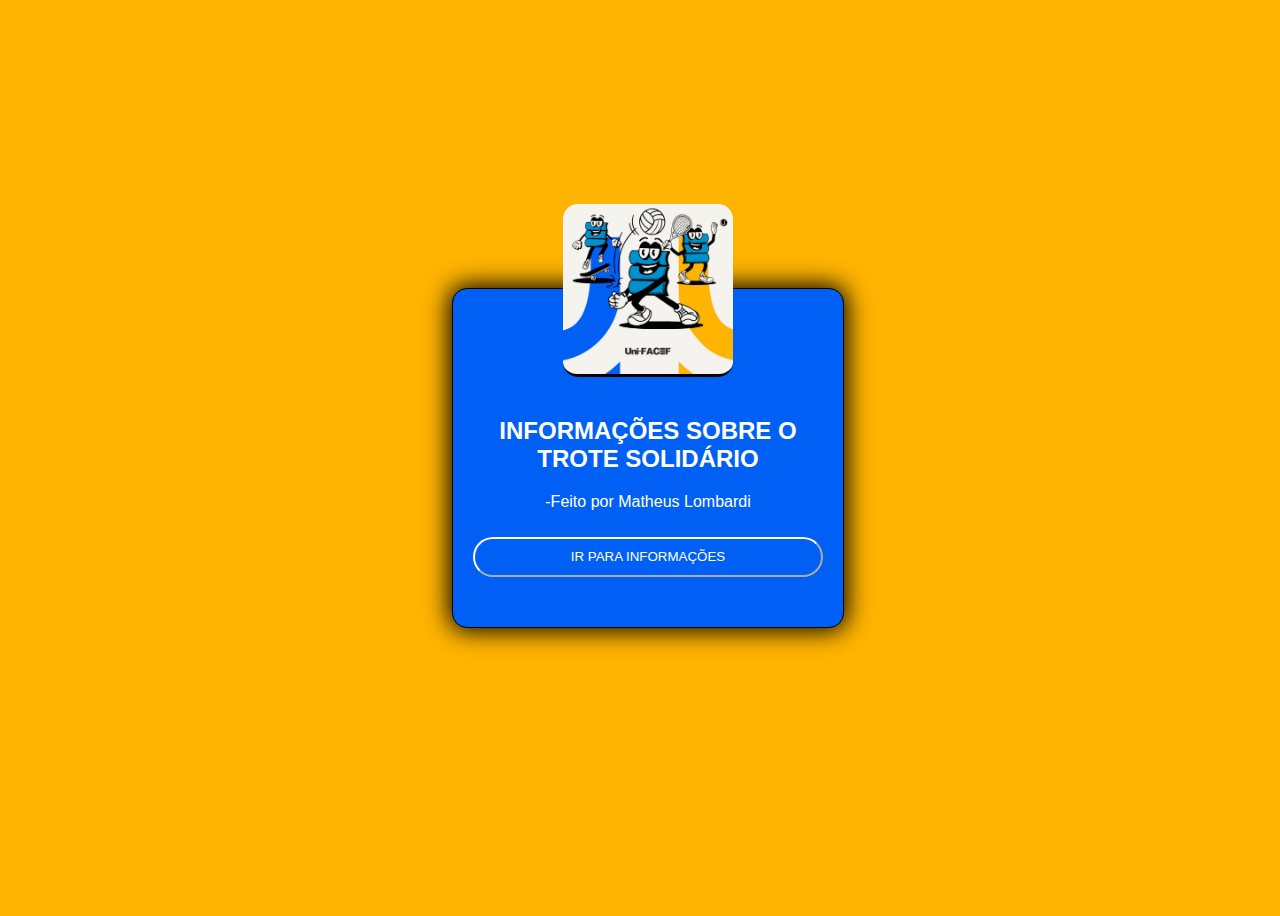
<file: index.html>
<!DOCTYPE html> <!-- identifica um documento HTML5 -->
<html lang="pt-br"><!-- elemento raiz -->

<head> <!-- Cabeça da Pagina -->
    <meta charset="UTF-8"> <!-- Sistema de codificação em portugues -->
    <meta name="viewport" content="width=device-width, initial-scale=1.0"> <!-- página terá a largura do dispositivo -->
    <title>Profile Card</title><!-- Titulo da Pagina -->
    <link rel="stylesheet" href="styles/style.css"> <!-- Fazendo HTML ler CSS -->
    <!--'rel' informa o tipo da relação, folha de estilo -->
    <!-- href informa o local do CSS -->
    <script src="js/scripts.js"></script>
</head>

<body><!-- Corpo da Pagina -->
    <div class="container"> <!-- Divisão lógica -->
        <img src="./img/logo.jpg" alt="#"   width="170" height="170">
        <div>
            <h2>INFORMAÇÕES SOBRE O TROTE SOLIDÁRIO</h2>
            <p style="margin-top: -10px;">-Feito por Matheus Lombardi </p>
        </div>
        <button onclick="seguirPerfil()" id="seguir"> IR PARA INFORMAÇÕES</button>
    </div>
</body>

</html>
</file>
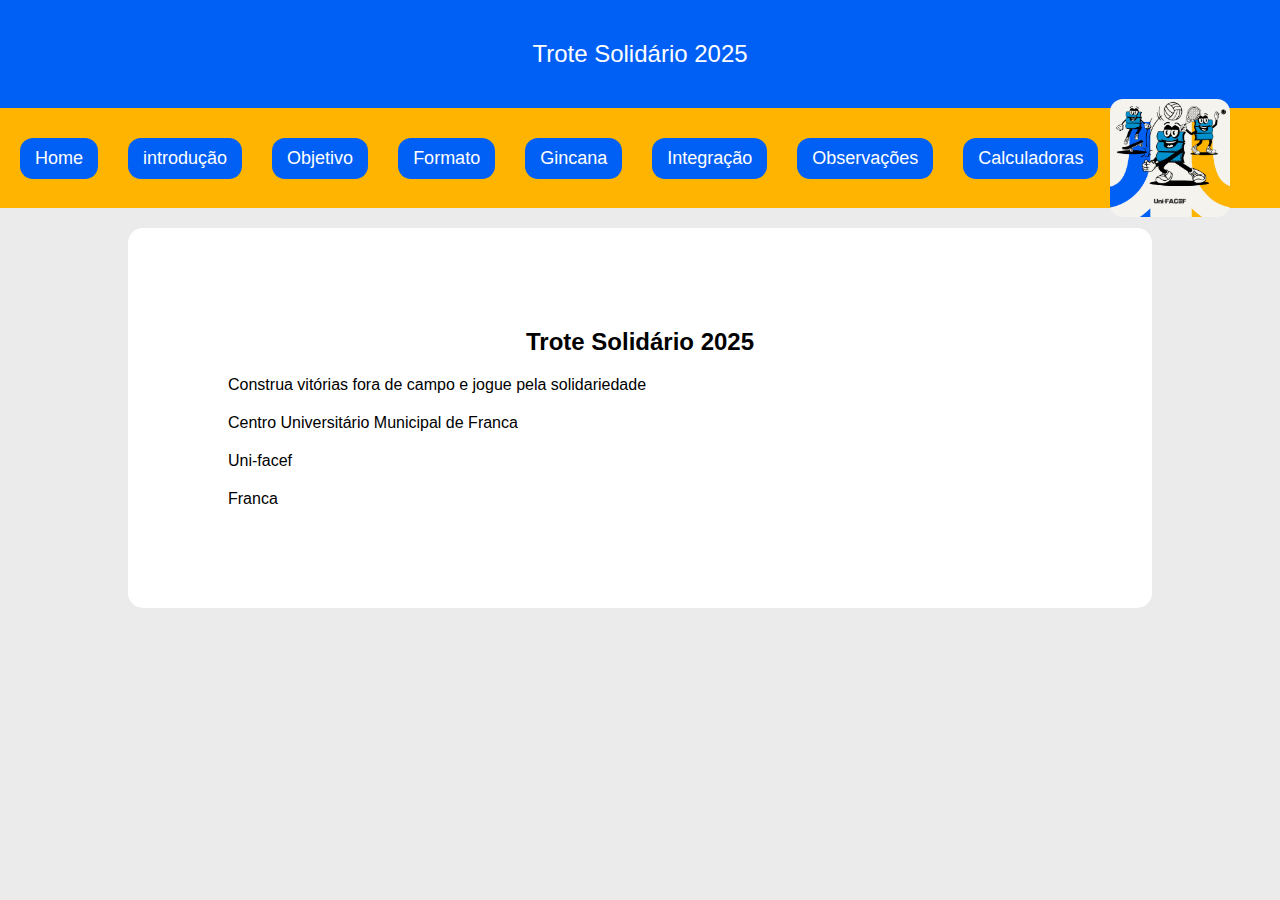
<file: trote/index.html>
<!DOCTYPE html>
<html lang="pt-br">
    <head>
        <meta charset="UTF-8">
        <meta name="viewport" content="width=device-width, initial-scale=1.0">

        <link rel="stylesheet" href="./css/styles.css">

        <title>Trote Solidário - 2025</title>
    </head>
    <body>
        <header> <!-- Cabeçalho do corpo da página -->
            Trote Solidário 2025
        </header>
        <nav> <!-- Barra de navegação -->
            <div id="links-menu">
                <a href="index.html"> Home </a>
                <a href="./introducao.html"> introdução </a>
                <a href="objetivo.html"> Objetivo </a>
                <a href="formato.html"> Formato </a>
                <a href="gincana.html"> Gincana </a>
                <a href="integracao.html"> Integração </a>
                <a href="observacoes.html"> Observações </a>
                <a href="calculadoras.html"> Calculadoras </a>
                
            </div>
            <div id="img-menu">
                <img src="./img/logo.jpg" alt="Trote Solidário" width="90">
            </div>
        </nav>
        <!-- class podemos reutilizar o estilo, id não  -->
        <!-- id não pode ser reutilizado pois só temos um elemento por id -->
        <div class="container">
                <h2> Trote Solidário 2025 </h2> 
                <p>Construa vitórias fora de campo e jogue pela solidariedade</p>
                <p>Centro Universitário Municipal de Franca</p>
                <p>Uni-facef</p>
                <p>Franca</p>
            </div>
        </div>
    </body>
</html>
</file>
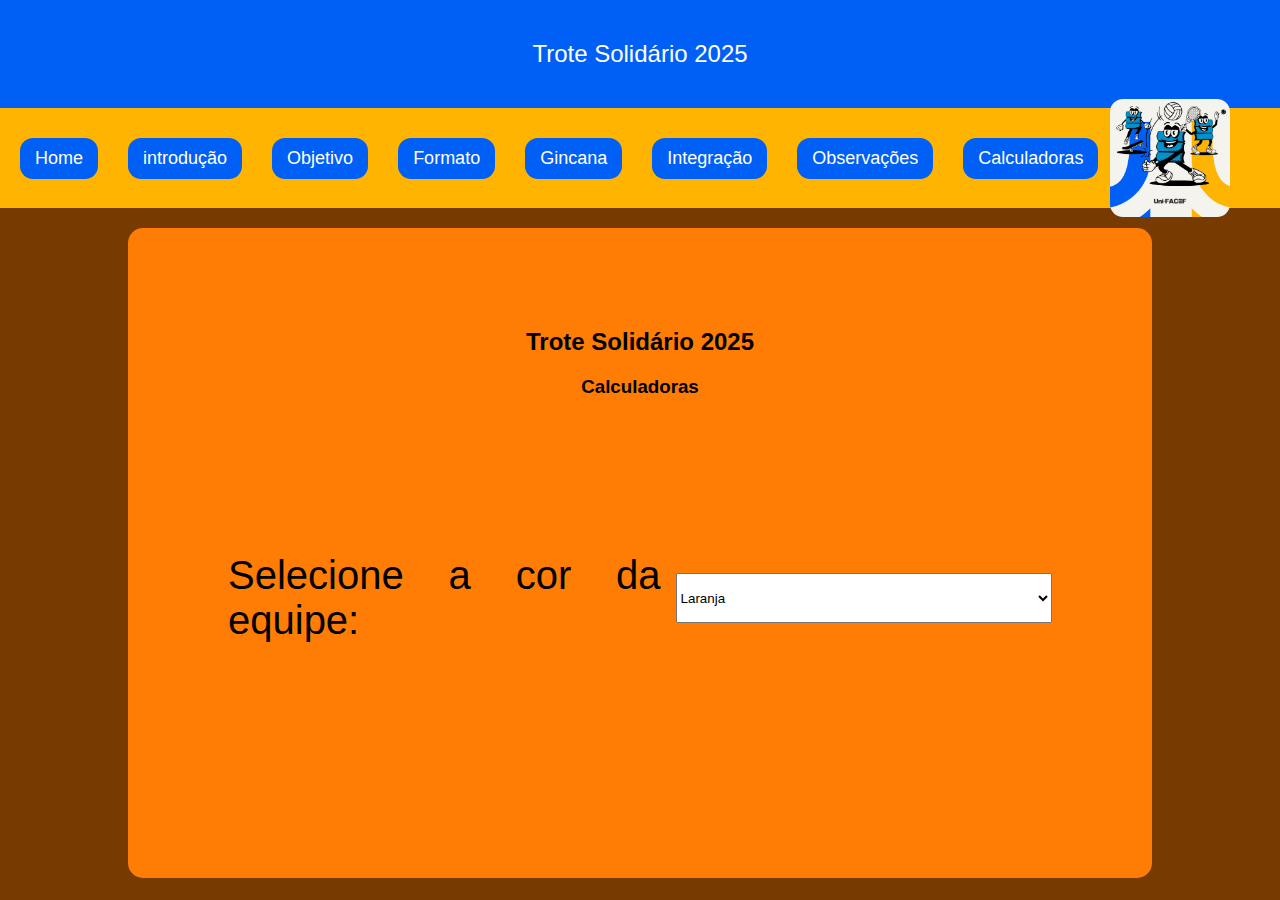
<file: trote/calculadoras.html>
<!DOCTYPE html>
<html lang="pt-br">
    <head>
        <meta charset="UTF-8">
        <meta name="viewport" content="width=device-width, initial-scale=1.0">

        <link rel="stylesheet" href="./css/styles.css">

        <script src="js/scripts.js"></script>

        <title>Trote Solidário - 2025</title>
    </head>
    <body id="calculadoras" class="background-laranja">
        <header> <!-- Cabeçalho do corpo da página -->
            Trote Solidário 2025
        </header>
        <nav> <!-- Barra de navegação -->
            <div id="links-menu">
                <a href="index.html"> Home </a>
                <a href="./introducao.html"> introdução </a>
                <a href="objetivo.html"> Objetivo </a>
                <a href="formato.html"> Formato </a>
                <a href="gincana.html"> Gincana </a>
                <a href="integracao.html"> Integração </a>
                <a href="observacoes.html"> Observações </a>
                <a href="calculadoras.html"> Calculadoras </a>
                
            </div>
            <div id="img-menu">
                <img src="./img/logo.jpg" alt="Trote Solidário" width="90">
            </div>
        </nav>
        <!-- class podemos reutilizar o estilo, id não  -->
        <!-- id não pode ser reutilizado pois só temos um elemento por id -->
        <div class="container">
                <h2> Trote Solidário 2025 </h2> 
                <h3>Calculadoras</h3>
                <form>
                    <div id="divEquipes" class="campos">
                        <label for="">Selecione a cor da equipe: </label>
                        <select name="" id="equipe">
                            <option value="Laranja">Laranja</option>
                            <option value="Preta">Preta</option>
                            <option value="Roxa">Roxa</option>
                            <option value="Verde">Verde</option>
                            <option value="Vermelho">Vermelho</option>
                        </select>
                    </div>
                    <!-- <div>
                        <label for="mascote">Mascote do Time: </label>
                        <input type="number" id="mascote">
                    </div>
                    <div>
                        <label for="homenagem">Homenagem a um atleta: </label>
                        <input type="number" id="homenagem">
                    </div>
                    <div>
                        <label for="leite">Litros de leite arrecadados </label>
                        <input type="number" id="leite">
                    </div>
                    <div>
                        <label for="kit">Kit alimentação</label>
                        <input type="number" id="kit">
                    </div>
                    <div>
                        <label for="suplemento">Suplemento</label>
                        <input type="number" id="suplemento">
                    </div>
                    <div class="campos">
                        <label for="sangue">Doação de Sangue</label>
                        <input type="number" name="sangue" id="sangue">
                    </div>
                    <div>
                        <button type="button" onclick="calcular()">Calcular</button>
                        <label for="" id="soma"></label>
                    </div> -->
                </form>
            </div>
        </div>
    </body>
</html>
</file>
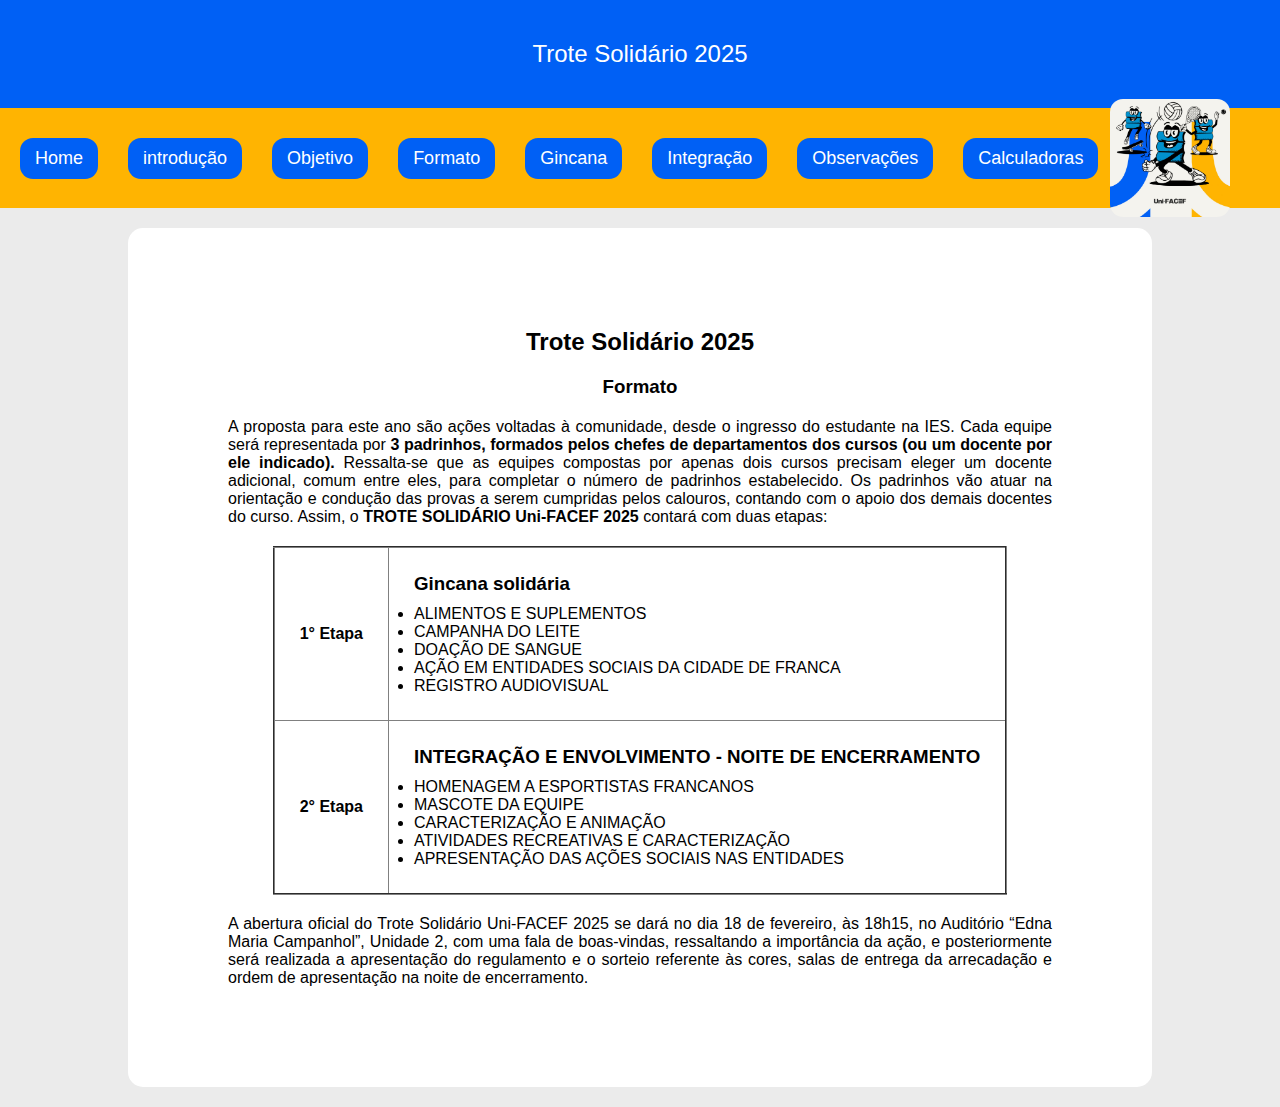
<file: trote/formato.html>
<!DOCTYPE html>
<html lang="pt-br">

<head>
    <meta charset="UTF-8">
    <meta name="viewport" content="width=device-width, initial-scale=1.0">

    <link rel="stylesheet" href="./css/styles.css">

    <title>Trote Solidário - 2025</title>
</head>

<body>
    <header> <!-- Cabeçalho do corpo da página -->
        Trote Solidário 2025
    </header>
    <nav> <!-- Barra de navegação -->
        <div id="links-menu">
            <a href="index.html"> Home </a>
            <a href="./introducao.html"> introdução </a>
            <a href="objetivo.html"> Objetivo </a>
            <a href="formato.html"> Formato </a>
            <a href="gincana.html"> Gincana </a>
            <a href="integracao.html"> Integração </a>
            <a href="observacoes.html"> Observações </a>
            <a href="calculadoras.html"> Calculadoras </a>

        </div>
        <div id="img-menu">
            <img src="./img/logo.jpg" alt="Trote Solidário" width="90">
        </div>
    </nav>
    <!-- class podemos reutilizar o estilo, id não  -->
    <!-- id não pode ser reutilizado pois só temos um elemento por id -->
    <div class="container">
        <h2> Trote Solidário 2025 </h2>
        <h3>Formato</h3>
        <p>A proposta para este ano são ações voltadas à comunidade, desde o ingresso
            do estudante na IES. Cada equipe será representada por <b>3 padrinhos, formados
                pelos chefes de departamentos dos cursos (ou um docente por ele indicado).</b>
            Ressalta-se que as equipes compostas por apenas dois cursos precisam eleger um
            docente adicional, comum entre eles, para completar o número de padrinhos
            estabelecido. Os padrinhos vão atuar na orientação e condução das provas a serem
            cumpridas pelos calouros, contando com o apoio dos demais docentes do curso.
            Assim, o <b>TROTE SOLIDÁRIO Uni-FACEF 2025</b> contará com duas etapas:</p>

        <table border="2" style="border-collapse: collapse; align-self: center;">
            <tr>
                <th style="padding: 25px;">1° Etapa</th>
                <td style="padding: 25px;">
                    <h3 style="text-align: start; margin-bottom: 10px;">Gincana solidária</h3>
                    <ul>
                        <li>ALIMENTOS E SUPLEMENTOS</li>
                        <li>CAMPANHA DO LEITE</li>
                        <li>DOAÇÃO DE SANGUE</li>
                        <li>AÇÃO EM ENTIDADES SOCIAIS DA CIDADE DE FRANCA</li>
                        <li>REGISTRO AUDIOVISUAL</li>
                    </ul>
                </td>
            </tr>
            <tr>
                <th style="padding: 25px;">2° Etapa</th>
                <td style="padding: 25px;">
                    <h3 style="text-align: start; margin-bottom: 10px;">INTEGRAÇÃO E ENVOLVIMENTO - NOITE DE
                        ENCERRAMENTO</h3>
                    <ul>
                        <li>HOMENAGEM A ESPORTISTAS FRANCANOS</li>
                        <li>MASCOTE DA EQUIPE</li>
                        <li>CARACTERIZAÇÃO E ANIMAÇÃO</li>
                        <li>ATIVIDADES RECREATIVAS E CARACTERIZAÇÃO</li>
                        <li>APRESENTAÇÃO DAS AÇÕES SOCIAIS NAS ENTIDADES</li>
                    </ul>
                </td>
            </tr>

        </table>

        <p>A abertura oficial do Trote Solidário Uni-FACEF 2025 se dará no dia 18 de
            fevereiro, às 18h15, no Auditório “Edna Maria Campanhol”, Unidade 2, com uma fala
            de boas-vindas, ressaltando a importância da ação, e posteriormente será realizada a
            apresentação do regulamento e o sorteio referente às cores, salas de entrega da
            arrecadação e ordem de apresentação na noite de encerramento.
        </p>
        
    </div>
    </div>
</body>

</html>
</file>
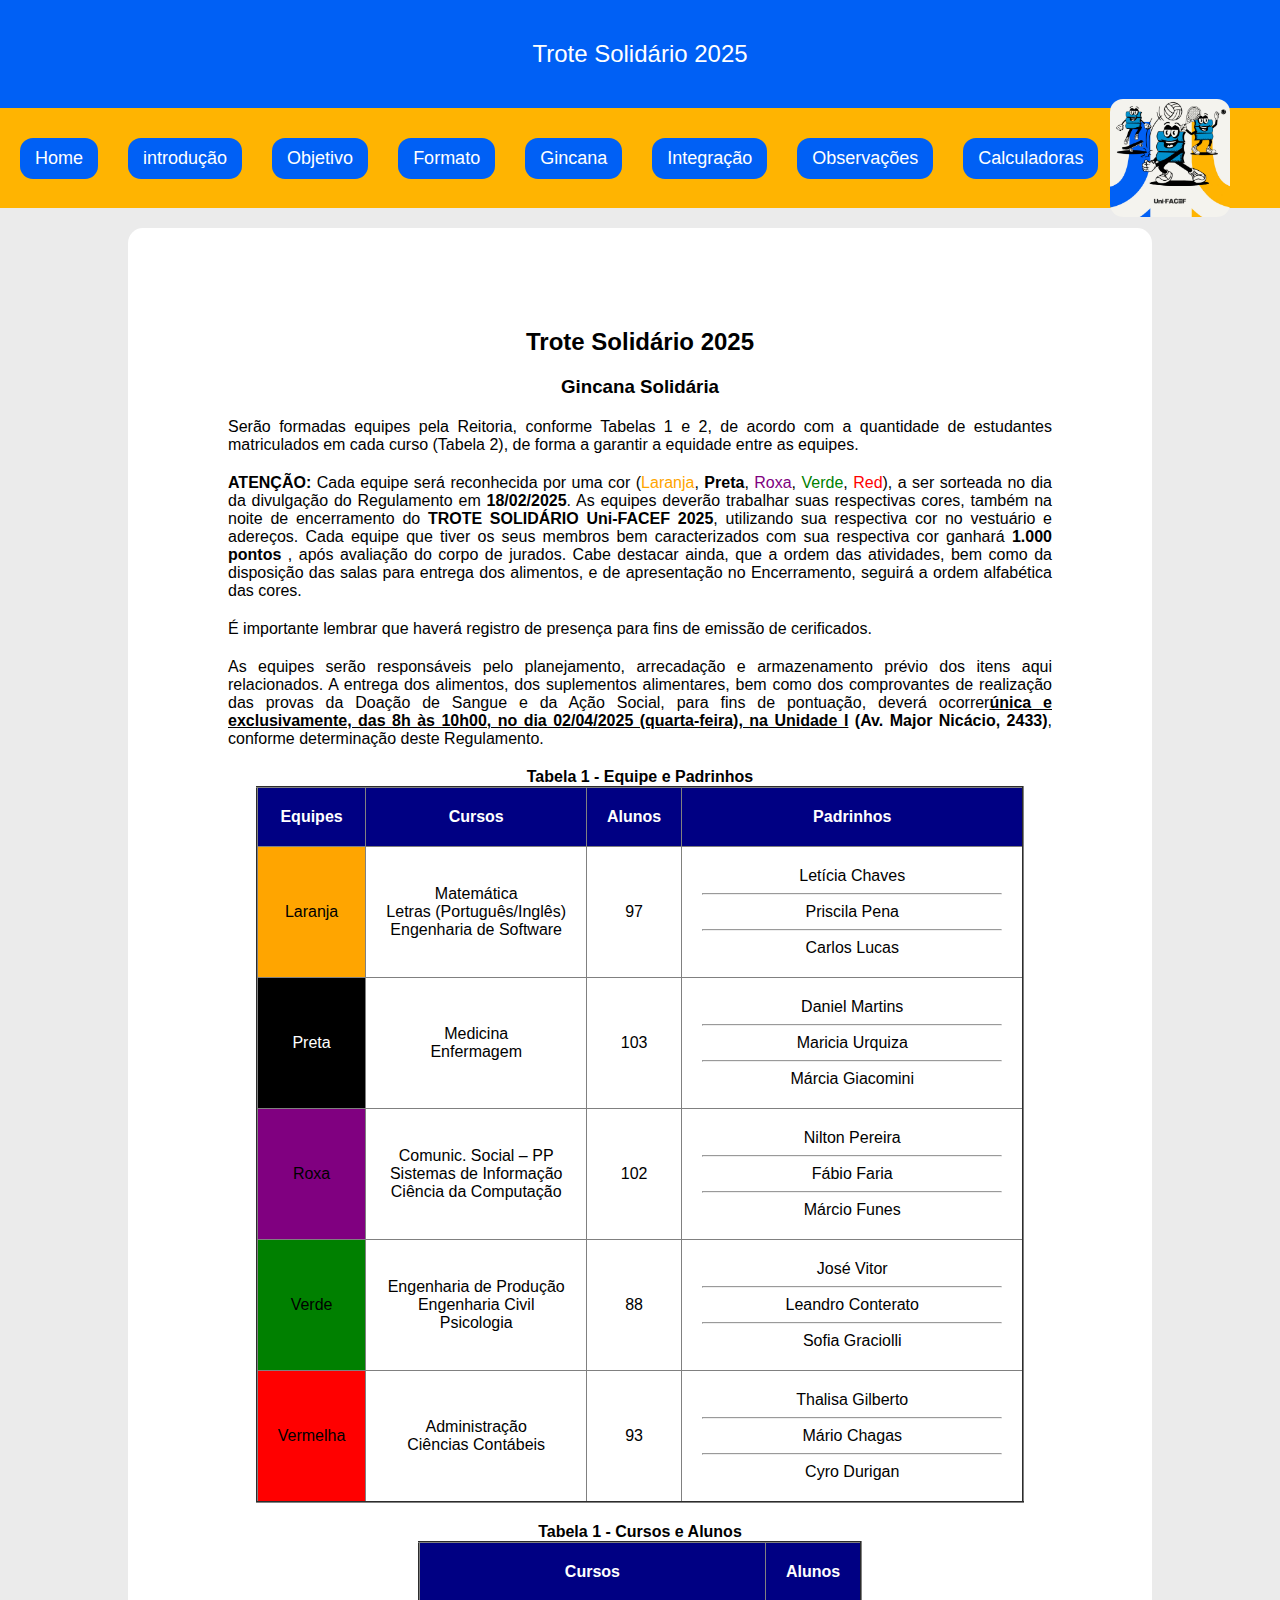
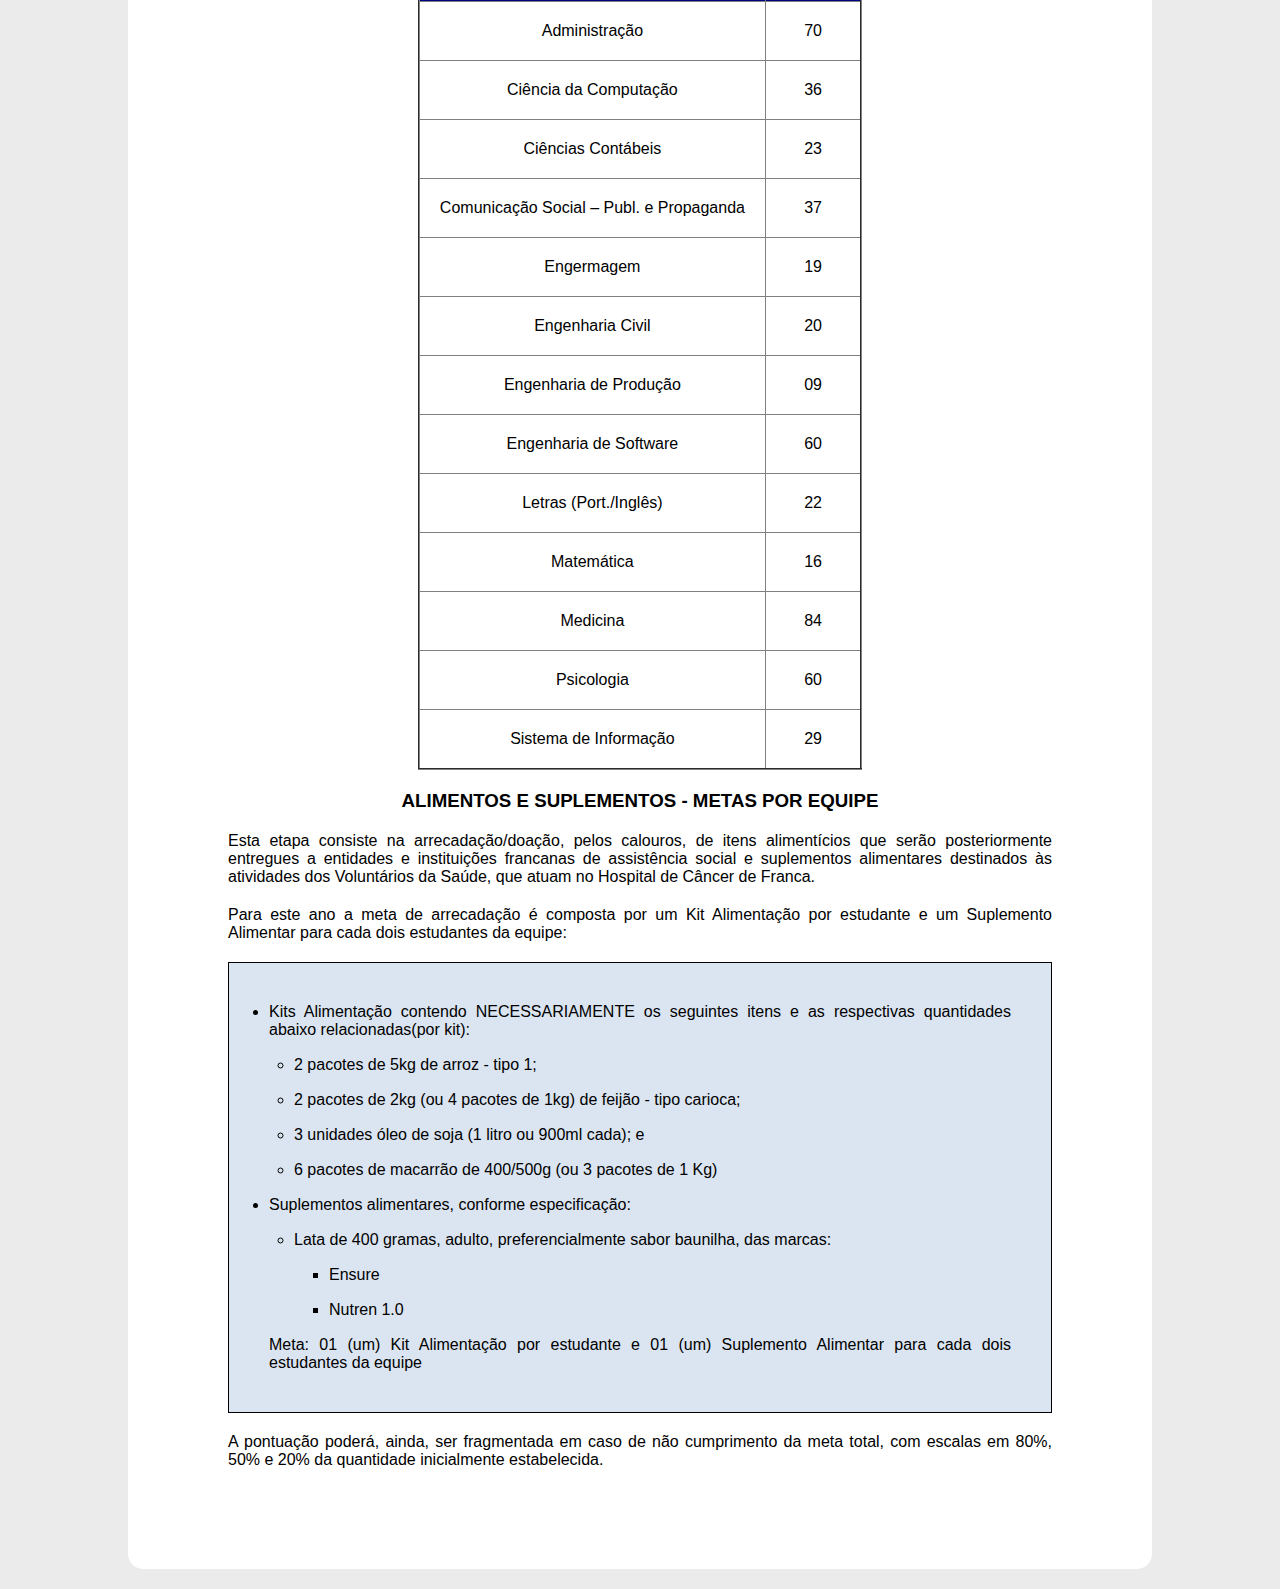
<file: trote/gincana.html>
<!DOCTYPE html>
<html lang="pt-br">

<head>
    <meta charset="UTF-8">
    <meta name="viewport" content="width=device-width, initial-scale=1.0">

    <link rel="stylesheet" href="./css/styles.css">

    <title>Trote Solidário - 2025</title>
</head>

<body>
    <header> <!-- Cabeçalho do corpo da página -->
        Trote Solidário 2025
    </header>
    <nav> <!-- Barra de navegação -->
        <div id="links-menu">
            <a href="index.html"> Home </a>
            <a href="./introducao.html"> introdução </a>
            <a href="objetivo.html"> Objetivo </a>
            <a href="formato.html"> Formato </a>
            <a href="gincana.html"> Gincana </a>
            <a href="integracao.html"> Integração </a>
            <a href="observacoes.html"> Observações </a>
            <a href="calculadoras.html"> Calculadoras </a>

        </div>
        <div id="img-menu">
            <img src="./img/logo.jpg" alt="Trote Solidário" width="90">
        </div>
    </nav>
    <!-- class podemos reutilizar o estilo, id não  -->
    <!-- id não pode ser reutilizado pois só temos um elemento por id -->
    <div class="container">
        <h2> Trote Solidário 2025 </h2>
        <h3>Gincana Solidária</h3>
        <p>Serão formadas equipes pela Reitoria, conforme Tabelas 1 e 2, de acordo com a
            quantidade de estudantes matriculados em cada curso (Tabela 2), de forma a garantir a
            equidade entre as equipes.</p>
        <p><b>ATENÇÃO:</b> Cada equipe será reconhecida por uma cor (<span style="color: orange;">Laranja</span>,
            <b>Preta</b>, <span style="color: purple;">Roxa</span>,
            <span style="color: green;">Verde</span>, <span style="color: red;">Red</span>), a ser sorteada no dia da
            divulgação do Regulamento em
            <b>18/02/2025</b>. As equipes deverão trabalhar suas respectivas cores, também na noite de
            encerramento do <b>TROTE SOLIDÁRIO Uni-FACEF 2025</b>, utilizando sua respectiva cor
            no vestuário e adereços. Cada equipe que tiver os seus membros bem caracterizados
            com sua respectiva cor ganhará <b>1.000 pontos </b>, após avaliação do corpo de jurados.
            Cabe destacar ainda, que a ordem das atividades, bem como da disposição das salas
            para entrega dos alimentos, e de apresentação no Encerramento, seguirá a ordem
            alfabética das cores.
        </p>
        <p>É importante lembrar que haverá registro de presença para fins de emissão de
            cerificados.</p>
        <p>As equipes serão responsáveis pelo planejamento, arrecadação e
            armazenamento prévio dos itens aqui relacionados. A entrega dos alimentos, dos
            suplementos alimentares, bem como dos comprovantes de realização das provas da
            Doação de Sangue e da Ação Social, para fins de pontuação, deverá ocorrer<span
                style="font-weight: bold; text-decoration: underline;">única e exclusivamente, das 8h às 10h00, no dia
                02/04/2025 (quarta-feira), na Unidade I</span>
            <b>(Av. Major Nicácio, 2433)</b>, conforme determinação deste Regulamento.
        </p>
        <div id="tabelaEquipes">
            <h4>Tabela 1 - Equipe e Padrinhos</h4>
            <table border="2" style="border-collapse: collapse;">
                <thead>
                    <tr>
                        <th>Equipes</th>
                        <th>Cursos</th>
                        <th>Alunos</th>
                        <th>Padrinhos</th>
                    </tr>
                </thead>
                <tbody>
                    <tr>
                        <td class="laranja">Laranja</td>
                        <td>
                            Matemática<br />
                            Letras (Português/Inglês)<br />
                            Engenharia de Software<br />
                        </td>
                        <td>97</td>
                        <td style="color: black;">Letícia Chaves <br />
                            <hr /> Priscila Pena <br />
                            <hr /> Carlos Lucas
                        </td>
                    </tr>
                    <tr>
                        <td class="preto">Preta</td>
                        <td>
                            Medicina<br />
                            Enfermagem<br />
                        </td>
                        <td>103</td>
                        <td style="color: black;">Daniel Martins <br />
                            <hr /> Maricia Urquiza <br />
                            <hr />Márcia Giacomini
                        </td>
                    </tr>
                    <tr>
                        <td class="roxo">Roxa</td>
                        <td>
                            Comunic. Social – PP<br />
                            Sistemas de Informação<br />
                            Ciência da Computação<br />
                        </td>
                        <td>102</td>
                        <td style="color: black;">Nilton Pereira <br />
                            <hr />Fábio Faria<br />
                            <hr />Márcio Funes
                        </td>
                    </tr>
                    <tr>
                        <td class="verde">Verde</td>
                        <td>
                            Engenharia de Produção<br />
                            Engenharia Civil<br />
                            Psicologia<br />
                        </td>
                        <td>88</td>
                        <td style="color: black;">José Vitor <br />
                            <hr /> Leandro Conterato <br />
                            <hr /> Sofia Graciolli
                        </td>
                    </tr>
                    <tr>
                        <td class="vermelho">Vermelha</td>
                        <td>
                            Administração<br />
                            Ciências Contábeis<br />
                        </td>
                        <td>93</td>
                        <td style="color: black;">Thalisa Gilberto <br />
                            <hr /> Mário Chagas <br />
                            <hr /> Cyro Durigan
                        </td>
                    </tr>
                </tbody>
            </table>
        </div>
        <div id="tabelaEquipes">
            <h4>Tabela 1 - Cursos e Alunos</h4>
            <table border="2" style="border-collapse: collapse;">
                <tr>
                    <th>Cursos</th>
                    <th>Alunos</th>
                </tr>
                <tr>
                    <td>Administração</td>
                    <td>70</td>
                </tr>
                <tr>
                    <td>Ciência da Computação</td>
                    <td>36</td>
                </tr>
                <tr>
                    <td>Ciências Contábeis</td>
                    <td>23</td>
                </tr>
                <tr>
                    <td>Comunicação Social – Publ. e Propaganda</td>
                    <td>37</td>
                </tr>
                <tr>
                    <td>Engermagem</td>
                    <td>19</td>
                </tr>
                <tr>
                    <td>Engenharia Civil</td>
                    <td>20</td>
                </tr>
                <tr>
                    <td>Engenharia de Produção</td>
                    <td>09</td>
                </tr>
                <tr>
                    <td>Engenharia de Software </td>
                    <td>60</td>
                </tr>
                <tr>
                    <td>Letras (Port./Inglês)</td>
                    <td>22</td>
                </tr>
                <tr>
                    <td>Matemática</td>
                    <td>16</td>
                </tr>
                <tr>
                    <td>Medicina</td>
                    <td>84</td>
                </tr>
                <tr>
                    <td>Psicologia</td>
                    <td>60</td>
                </tr>
                <tr>
                    <td>Sistema de Informação</td>
                    <td>29</td>
                </tr>
            </table>
        </div>
        <h3>ALIMENTOS E SUPLEMENTOS - METAS POR EQUIPE</h3>
        <p>
            Esta etapa consiste na arrecadação/doação, pelos calouros, de itens
            alimentícios que serão posteriormente entregues a entidades e instituições francanas
            de assistência social e suplementos alimentares destinados às atividades dos
            Voluntários da Saúde, que atuam no Hospital de Câncer de Franca.
        </p>
        <p>
            Para este ano a meta de arrecadação é composta por um Kit Alimentação por
            estudante e um Suplemento Alimentar para cada dois estudantes da equipe:
        </p>
        <div id="quadroMetas">
            <ul>
                <li>
                    Kits Alimentação contendo NECESSARIAMENTE os seguintes itens e as respectivas quantidades abaixo
                    relacionadas(por kit):
                    <ul>
                        <li>
                            2 pacotes de 5kg de arroz - tipo 1;
                        </li>
                        <li>
                            2 pacotes de 2kg (ou 4 pacotes de 1kg) de feijão - tipo carioca;
                        </li>
                        <li>
                            3 unidades óleo de soja (1 litro ou 900ml cada); e
                        </li>
                        <li>
                            6 pacotes de macarrão de 400/500g (ou 3 pacotes de 1 Kg)
                        </li>
                    </ul>
                </li>
                <li>
                    Suplementos alimentares, conforme especificação:
                    <ul>
                        <li>
                            Lata de 400 gramas, adulto, preferencialmente sabor baunilha, das
                            marcas:
                            <ul>
                                <li>
                                    Ensure
                                </li>
                                <li>
                                    Nutren 1.0
                                </li>
                            </ul>
                        </li>
                    </ul>
                </li>
            </ul>
            <p>Meta: 01 (um) Kit Alimentação por estudante e 01 (um) Suplemento Alimentar
                para cada dois estudantes da equipe</p>
        </div>
        <p>A pontuação poderá, ainda, ser fragmentada em caso de não cumprimento da
            meta total, com escalas em 80%, 50% e 20% da quantidade inicialmente estabelecida.
            </p>
            
    </div>
    </div>
</body>

</html>
</file>
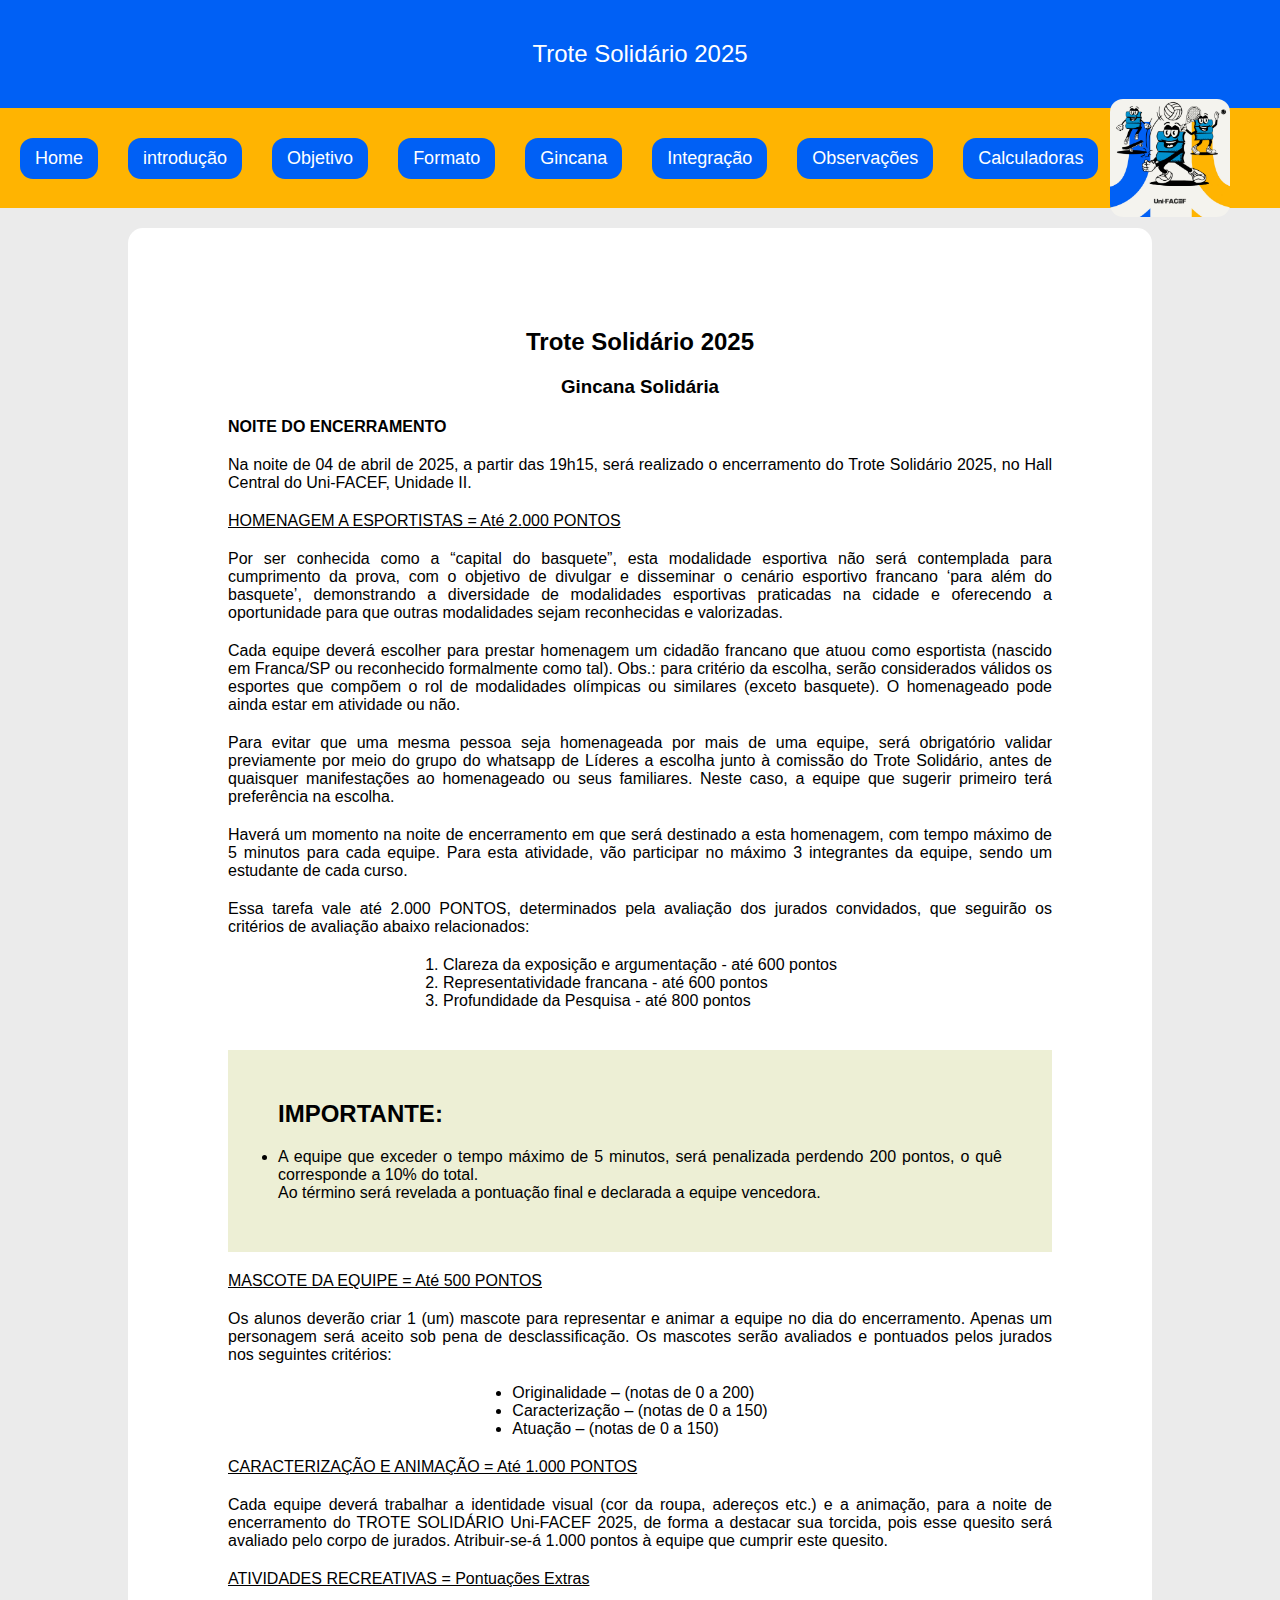
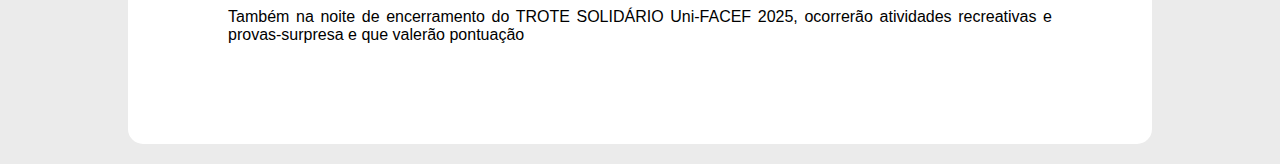
<file: trote/integracao.html>
<!DOCTYPE html>
<html lang="pt-br">

<head>
    <meta charset="UTF-8">
    <meta name="viewport" content="width=device-width, initial-scale=1.0">

    <link rel="stylesheet" href="./css/styles.css">

    <title>Trote Solidário - 2025</title>
</head>

<body>
    <header> <!-- Cabeçalho do corpo da página -->
        Trote Solidário 2025
    </header>
    <nav> <!-- Barra de navegação -->
        <div id="links-menu">
            <a href="index.html"> Home </a>
            <a href="./introducao.html"> introdução </a>
            <a href="objetivo.html"> Objetivo </a>
            <a href="formato.html"> Formato </a>
            <a href="gincana.html"> Gincana </a>
            <a href="integracao.html"> Integração </a>
            <a href="observacoes.html"> Observações </a>
            <a href="calculadoras.html"> Calculadoras </a>

        </div>
        <div id="img-menu">
            <img src="./img/logo.jpg" alt="Trote Solidário" width="90">
        </div>
    </nav>
    <!-- class podemos reutilizar o estilo, id não  -->
    <!-- id não pode ser reutilizado pois só temos um elemento por id -->
    <div class="container">
        <h2> Trote Solidário 2025 </h2>
        <h3>Gincana Solidária</h3>
        <h4>NOITE DO ENCERRAMENTO</h4>
        <p>
            Na noite de 04 de abril de 2025, a partir das 19h15, será realizado o
            encerramento do Trote Solidário 2025, no Hall Central do Uni-FACEF, Unidade II.
        </p>
        <p class="underline">
            HOMENAGEM A ESPORTISTAS = Até 2.000 PONTOS
        </p>
        <p>
            Por ser conhecida como a “capital do basquete”, esta modalidade esportiva não
            será contemplada para cumprimento da prova, com o objetivo de divulgar e disseminar
            o cenário esportivo francano ‘para além do basquete’, demonstrando a diversidade de
            modalidades esportivas praticadas na cidade e oferecendo a oportunidade para que
            outras modalidades sejam reconhecidas e valorizadas.
        </p>
        <p>
            Cada equipe deverá escolher para prestar homenagem um cidadão francano que
            atuou como esportista (nascido em Franca/SP ou reconhecido formalmente como tal).
            Obs.: para critério da escolha, serão considerados válidos os esportes que compõem o
            rol de modalidades olímpicas ou similares (exceto basquete). O homenageado pode
            ainda estar em atividade ou não.
        </p>
        <p>
            Para evitar que uma mesma pessoa seja homenageada por mais de uma equipe,
            será obrigatório validar previamente por meio do grupo do whatsapp de Líderes a
            escolha junto à comissão do Trote Solidário, antes de quaisquer manifestações ao
            homenageado ou seus familiares. Neste caso, a equipe que sugerir primeiro terá
            preferência na escolha.
        </p>
        <p>
            Haverá um momento na noite de encerramento em que será destinado a esta
            homenagem, com tempo máximo de 5 minutos para cada equipe. Para esta atividade,
            vão participar no máximo 3 integrantes da equipe, sendo um estudante de cada curso.
        </p>
        <p>
            Essa tarefa vale até 2.000 PONTOS, determinados pela avaliação dos jurados
            convidados, que seguirão os critérios de avaliação abaixo relacionados:
        <ol style="display: inline; align-self: center;">
            <li>Clareza da exposição e argumentação - até 600 pontos</li>
            <li>Representatividade francana - até 600 pontos</li>
            <li>Profundidade da Pesquisa - até 800 pontos</li>
        </ol>
        </p>
        <div class="quadro">
            <h2>IMPORTANTE:</h2>
            <ul>
                <li>
                    A equipe que exceder o tempo máximo de 5 minutos, será
                    penalizada perdendo 200 pontos, o quê corresponde a 10% do total.
                </li>
                <p>Ao término será revelada a pontuação final e declarada a equipe vencedora.</p>
            </ul>
        </div>
        <p class="underline">MASCOTE DA EQUIPE = Até 500 PONTOS</p>
        <p>
            Os alunos deverão criar 1 (um) mascote para representar e animar a equipe no
            dia do encerramento. Apenas um personagem será aceito sob pena de
            desclassificação. Os mascotes serão avaliados e pontuados pelos jurados nos
            seguintes critérios:
        </p>
        <ul style="display: inline; align-self: center;">
            <li>Originalidade – (notas de 0 a 200)</li>
            <li>Caracterização – (notas de 0 a 150)</li>
            <li>Atuação – (notas de 0 a 150)</li>
        </ul>
        <p class="underline">CARACTERIZAÇÃO E ANIMAÇÃO = Até 1.000 PONTOS</p>
        <p>
            Cada equipe deverá trabalhar a identidade visual (cor da roupa, adereços etc.) e a
            animação, para a noite de encerramento do TROTE SOLIDÁRIO Uni-FACEF 2025, de
            forma a destacar sua torcida, pois esse quesito será avaliado pelo corpo de jurados.
            Atribuir-se-á 1.000 pontos à equipe que cumprir este quesito.
        </p>
        <p class="underline">ATIVIDADES RECREATIVAS = Pontuações Extras</p>
        <p>
            Também na noite de encerramento do TROTE SOLIDÁRIO Uni-FACEF 2025,
            ocorrerão atividades recreativas e provas-surpresa e que valerão pontuação
        </p>
    </div>
</body>

</html>
</file>
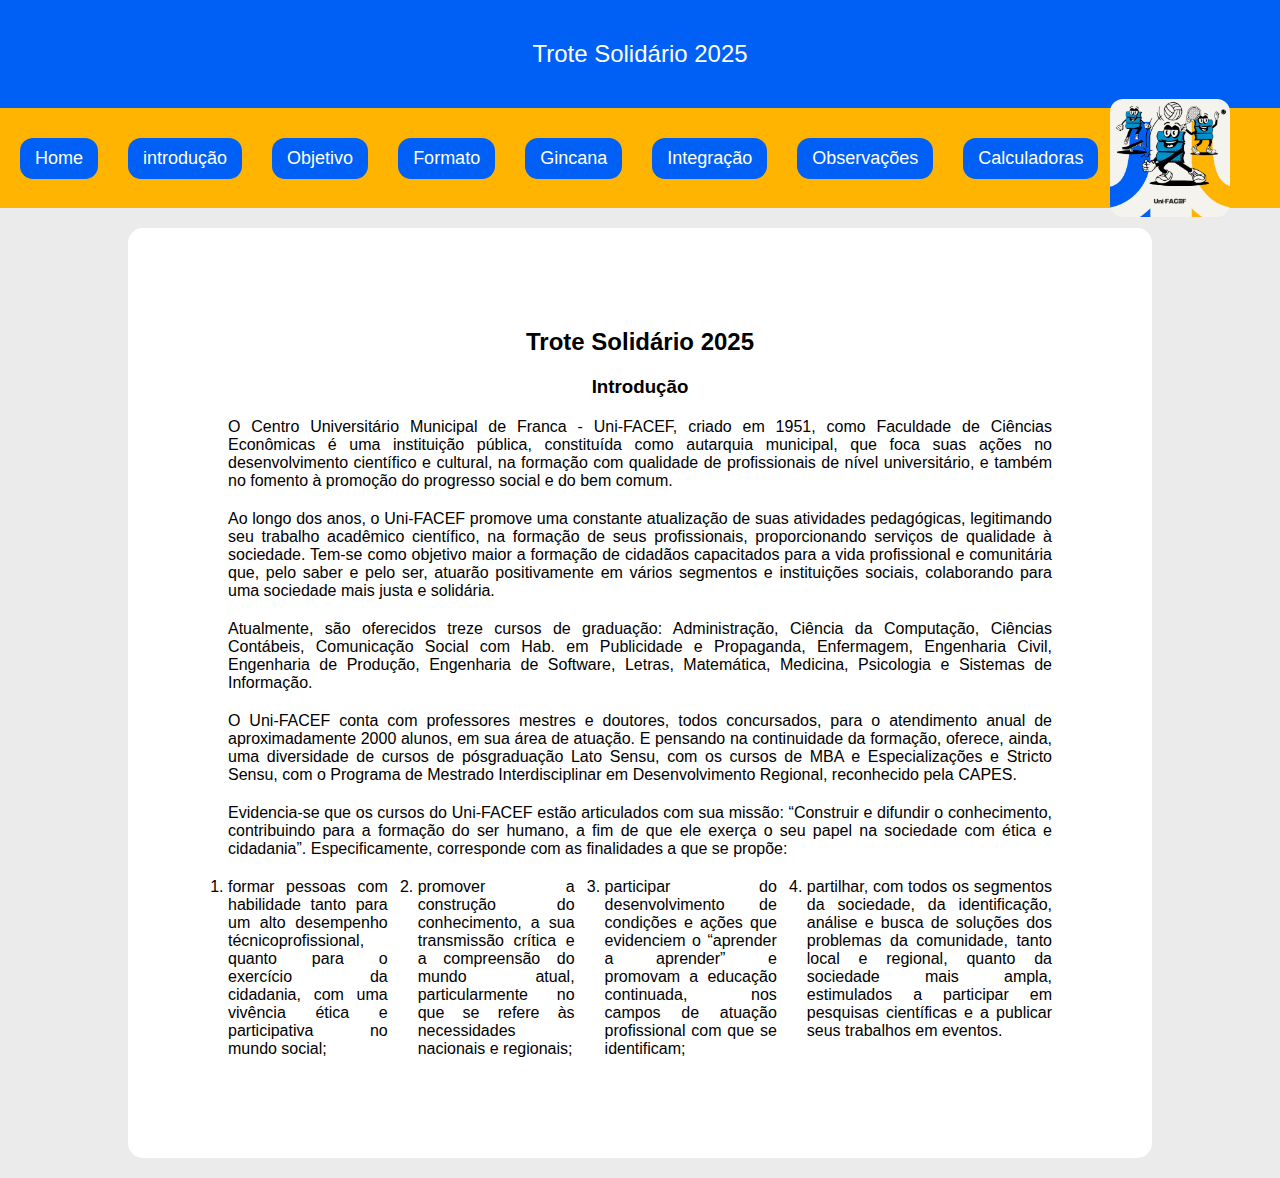
<file: trote/introducao.html>
<!DOCTYPE html>
<html lang="pt-br">

<head>
    <meta charset="UTF-8">
    <meta name="viewport" content="width=device-width, initial-scale=1.0">

    <link rel="stylesheet" href="./css/styles.css">

    <title>Trote Solidário - 2025</title>
</head>

<body>
    <header> <!-- Cabeçalho do corpo da página -->
        Trote Solidário 2025
    </header>
    <nav> <!-- Barra de navegação -->
        <div id="links-menu">
            <a href="index.html"> Home </a>
            <a href="./introducao.html"> introdução </a>
            <a href="objetivo.html"> Objetivo </a>
            <a href="formato.html"> Formato </a>
            <a href="gincana.html"> Gincana </a>
            <a href="integracao.html"> Integração </a>
            <a href="observacoes.html"> Observações </a>
            <a href="calculadoras.html"> Calculadoras </a>

        </div>
        <div id="img-menu">
            <img src="./img/logo.jpg" alt="Trote Solidário" width="90">
        </div>
    </nav>
    <!-- class podemos reutilizar o estilo, id não  -->
    <!-- id não pode ser reutilizado pois só temos um elemento por id -->
    <div class="container">
        <h2> Trote Solidário 2025 </h2>
        <h3>Introdução</h3>

        <p>
            O Centro Universitário Municipal de Franca - Uni-FACEF, criado em 1951, como
            Faculdade de Ciências Econômicas é uma instituição pública, constituída como autarquia
            municipal, que foca suas ações no desenvolvimento científico e cultural, na formação com
            qualidade de profissionais de nível universitário, e também no fomento à promoção do
            progresso social e do bem comum.
        </p>
        <p>
            Ao longo dos anos, o Uni-FACEF promove uma constante atualização de suas
            atividades pedagógicas, legitimando seu trabalho acadêmico científico, na formação de
            seus profissionais, proporcionando serviços de qualidade à sociedade. Tem-se como
            objetivo maior a formação de cidadãos capacitados para a vida profissional e comunitária
            que, pelo saber e pelo ser, atuarão positivamente em vários segmentos e instituições
            sociais, colaborando para uma sociedade mais justa e solidária.
        </p>
        <p>
            Atualmente, são oferecidos treze cursos de graduação: Administração, Ciência da
            Computação, Ciências Contábeis, Comunicação Social com Hab. em Publicidade e
            Propaganda, Enfermagem, Engenharia Civil, Engenharia de Produção, Engenharia de
            Software, Letras, Matemática, Medicina, Psicologia e Sistemas de Informação.

        </p>

        <p>
            O Uni-FACEF conta com professores mestres e doutores, todos concursados, para
            o atendimento anual de aproximadamente 2000 alunos, em sua área de atuação. E
            pensando na continuidade da formação, oferece, ainda, uma diversidade de cursos de pósgraduação Lato Sensu,
            com os cursos de MBA e Especializações e Stricto Sensu, com o
            Programa de Mestrado Interdisciplinar em Desenvolvimento Regional, reconhecido pela
            CAPES.

        </p>
        <p>
            Evidencia-se que os cursos do Uni-FACEF estão articulados com sua missão:
            “Construir e difundir o conhecimento, contribuindo para a formação do ser humano,
            a fim de que ele exerça o seu papel na sociedade com ética e cidadania”.
            Especificamente, corresponde com as finalidades a que se propõe:

        </p>
        <ol type="1">
            <li>
                formar pessoas com habilidade tanto para um alto desempenho técnicoprofissional, quanto para o exercício
                da cidadania, com uma vivência ética e
                participativa no mundo social;
            </li>
            <li>
                promover a construção do conhecimento, a sua transmissão crítica e a
                compreensão do mundo atual, particularmente no que se refere às necessidades
                nacionais e regionais;
            </li>
            <li>
                participar do desenvolvimento de condições e ações que evidenciem o “aprender a
                aprender” e promovam a educação continuada, nos campos de atuação profissional
                com que se identificam;
            </li>
            <li>
                partilhar, com todos os segmentos da sociedade, da identificação, análise e busca
                de soluções dos problemas da comunidade, tanto local e regional, quanto da
                sociedade mais ampla, estimulados a participar em pesquisas científicas e a
                publicar seus trabalhos em eventos.
            </li>
        </ol>
    </div>
    </div>
</body>

</html>
</file>
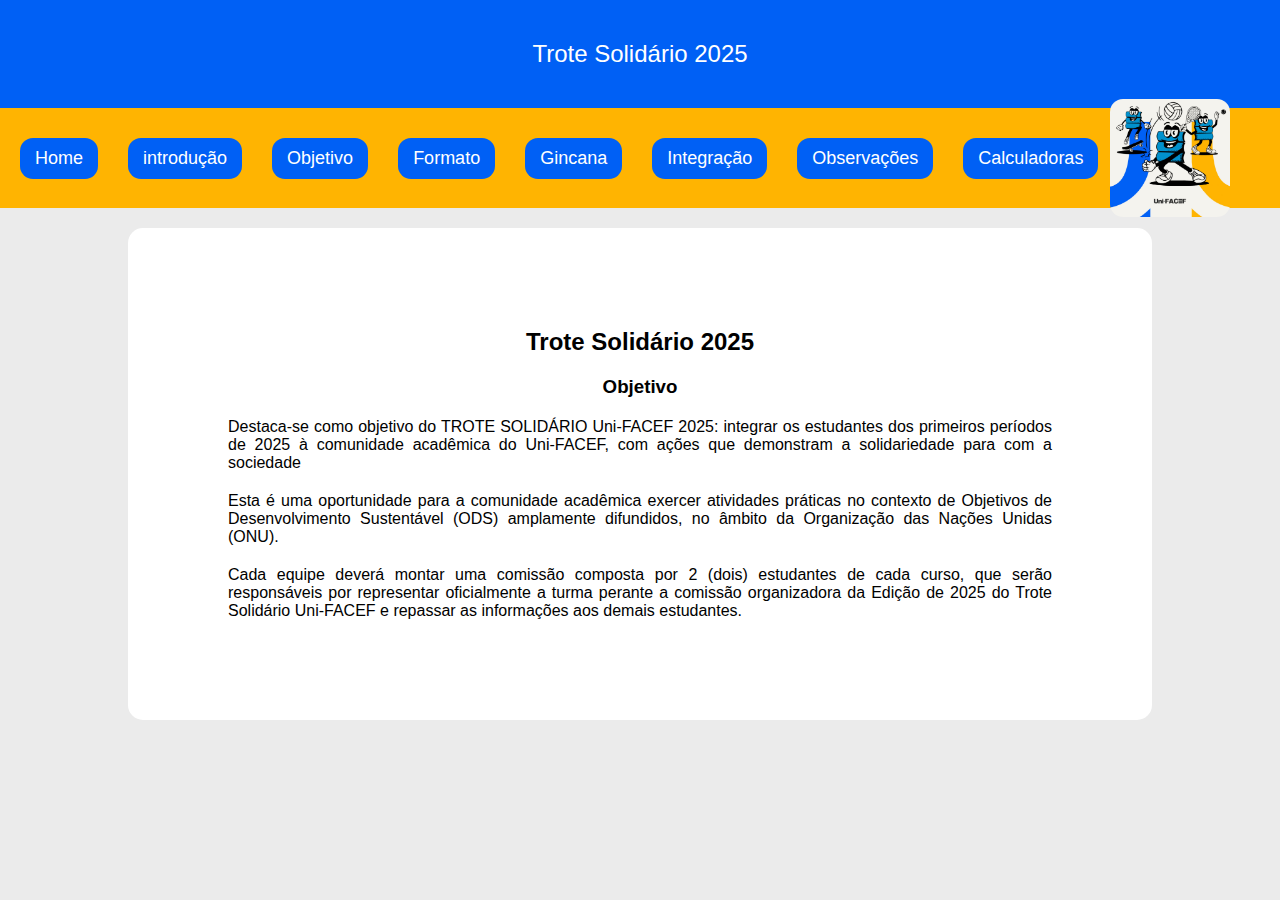
<file: trote/objetivo.html>
<!DOCTYPE html>
<html lang="pt-br">
    <head>
        <meta charset="UTF-8">
        <meta name="viewport" content="width=device-width, initial-scale=1.0">

        <link rel="stylesheet" href="./css/styles.css">

        <title>Trote Solidário - 2025</title>
    </head>
    <body>
        <header> <!-- Cabeçalho do corpo da página -->
            Trote Solidário 2025
        </header>
        <nav> <!-- Barra de navegação -->
            <div id="links-menu">
                <a href="index.html"> Home </a>
                <a href="./introducao.html"> introdução </a>
                <a href="objetivo.html"> Objetivo </a>
                <a href="formato.html"> Formato </a>
                <a href="gincana.html"> Gincana </a>
                <a href="integracao.html"> Integração </a>
                <a href="observacoes.html"> Observações </a>
                <a href="calculadoras.html"> Calculadoras </a>
                
            </div>
            <div id="img-menu">
                <img src="./img/logo.jpg" alt="Trote Solidário" width="90">
            </div>
        </nav>
        <!-- class podemos reutilizar o estilo, id não  -->
        <!-- id não pode ser reutilizado pois só temos um elemento por id -->
        <div class="container">
                <h2> Trote Solidário 2025 </h2> 
                <h3>Objetivo</h3>
                <p>Destaca-se como objetivo do TROTE SOLIDÁRIO Uni-FACEF 2025: integrar os
                    estudantes dos primeiros períodos de 2025 à comunidade acadêmica do Uni-FACEF,
                    com ações que demonstram a solidariedade para com a sociedade</p>
                <p>Esta é uma oportunidade para a comunidade acadêmica exercer atividades
                    práticas no contexto de Objetivos de Desenvolvimento Sustentável (ODS) amplamente
                    difundidos, no âmbito da Organização das Nações Unidas (ONU).</p>
                <p>Cada equipe deverá montar uma comissão composta por 2 (dois) estudantes de
                    cada curso, que serão responsáveis por representar oficialmente a turma perante a
                    comissão organizadora da Edição de 2025 do Trote Solidário Uni-FACEF e repassar as
                    informações aos demais estudantes.</p>
            </div>
        </div>
    </body>
</html>
</file>
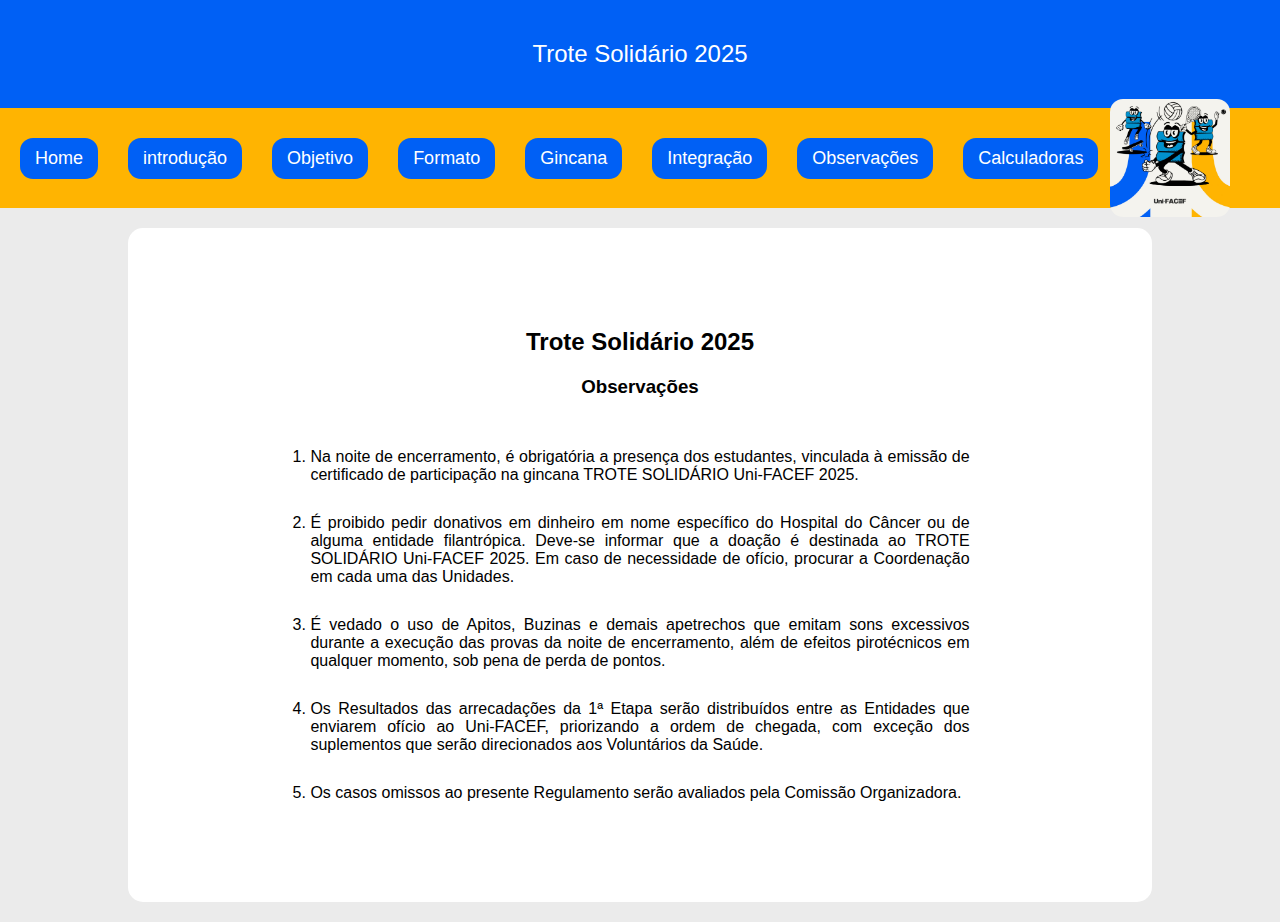
<file: trote/observacoes.html>
<!DOCTYPE html>
<html lang="pt-br">

<head>
    <meta charset="UTF-8">
    <meta name="viewport" content="width=device-width, initial-scale=1.0">

    <link rel="stylesheet" href="./css/styles.css">

    <title>Trote Solidário - 2025</title>
</head>

<body>
    <header> <!-- Cabeçalho do corpo da página -->
        Trote Solidário 2025
    </header>
    <nav> <!-- Barra de navegação -->
        <div id="links-menu">
            <a href="index.html"> Home </a>
            <a href="./introducao.html"> introdução </a>
            <a href="objetivo.html"> Objetivo </a>
            <a href="formato.html"> Formato </a>
            <a href="gincana.html"> Gincana </a>
            <a href="integracao.html"> Integração </a>
            <a href="observacoes.html"> Observações </a>
            <a href="calculadoras.html"> Calculadoras </a>

        </div>
        <div id="img-menu">
            <img src="./img/logo.jpg" alt="Trote Solidário" width="90">
        </div>
    </nav>
    <!-- class podemos reutilizar o estilo, id não  -->
    <!-- id não pode ser reutilizado pois só temos um elemento por id -->
    <div class="container">
        <h2> Trote Solidário 2025 </h2>
        <h3>Observações</h3>
        <ol id="listaObs" >
            <li>
                Na noite de encerramento, é obrigatória a presença dos estudantes, vinculada à
                emissão de certificado de participação na gincana TROTE SOLIDÁRIO Uni-FACEF
                2025.
            </li>
            <li>
                É proibido pedir donativos em dinheiro em nome específico do Hospital do Câncer
                ou de alguma entidade filantrópica. Deve-se informar que a doação é destinada ao
                TROTE SOLIDÁRIO Uni-FACEF 2025. Em caso de necessidade de ofício, procurar
                a Coordenação em cada uma das Unidades.
            </li>
            <li>
                É vedado o uso de Apitos, Buzinas e demais apetrechos que emitam sons
                excessivos durante a execução das provas da noite de encerramento, além de
                efeitos pirotécnicos em qualquer momento, sob pena de perda de pontos.
            </li>
            <li>
                Os Resultados das arrecadações da 1ª Etapa serão distribuídos entre as Entidades
                que enviarem ofício ao Uni-FACEF, priorizando a ordem de chegada, com exceção
                dos suplementos que serão direcionados aos Voluntários da Saúde.
            </li>
            <li>
                Os casos omissos ao presente Regulamento serão avaliados pela Comissão
                Organizadora.
            </li>
        </ol>
    </div>
    </div>
</body>

</html>
</file>
<file: styles/style.css>
body{
    width: 100vw;
    height: 100vh;
    font-family: Arial, sans-serif;
    display: flex;
    justify-content: center;
    align-items: center;
    background-color: #ffb401;
}
.container{
    width: 350px;
    border-radius: 15px;
    display: flex;
    flex-direction: column;
    justify-content: center;
    align-items: center;
    border: 1px solid #000;
    gap:    10px;
    background-color: #0060f5;
    box-shadow: 0px 0px 25px 3px #000000;
    text-align: center;
    padding: 50px 20px;
    color: #fff;
}
img{
    background-color: white;
    border-bottom: 3px solid #000;
    border-radius: 15px;
    margin-top: -135px;
}
h2{
    padding: 10px;
}
a{
    width: 60%;
}
button{ 
    width: 100%;
    background-color: transparent;
    height: 40px;
    transition: 0.5s;
    border-radius: 25px;
    cursor: pointer;
    color: #fff;
    border-color: #fff;
}
.buttonAcionado {
    color: black;
    background-color: #ffb401;
    border-color: #000;
}
</file>
<file: trote/css/styles.css>
*{    
    box-sizing: border-box;
    margin: 0;
    padding: 0;
}
body{
    font-family: Arial, sans-serif;
    background-color: #ebebeb;
    text-align: center;
    display: flex;
    flex-direction: column;
}
header{
    background-color: #0060f5;
    color: white;
    padding: 40px 0;
    font-size: 24px;
}
nav{
    background-color: #ffb401;
    padding: 20px;
    display: flex;
    justify-content: space-between;
    align-items: center;
    height: 100px;
    gap: 10px;
}

#links-menu{
    display: flex;
    gap: 30px;
}

nav a{
    color: white;
    text-decoration: none;
    padding: 10px 15px;
    font-size: 18px;
    background-color: #0060f5;
    border-radius: 13px;
    cursor: pointer;

}
#img-menu{
    height: 100%;
    display: flex;
    align-items: center; 
}
#img-menu img{
    position: relative;
    width: 120px;
    height: auto;
    border-radius: 13px;
    margin-right: 30px;
}
.container{ 
    width: 80%;
    background-color: white;
    border-radius: 15px;
    margin: 20px auto;
    padding: 100px;
    text-align: justify;
    display: flex;
    gap: 20px;
    flex-direction: column;
}
.container h2, .container h3{
    text-align: center;
}

.container ol {
    display: flex;
    gap: 30px;
}
#tabelaEquipes{
    align-self: center;
}
#tabelaEquipes h4{
    text-align: center;
}
#tabelaEquipes tr th, #tabelaEquipes tr td{
    text-align: center;
    padding: 20px;
}
#tabelaEquipes th{
    background-color: rgb(0, 0, 131);
    color: #fff;
}
hr{
    width: 300px;   
    margin-top: 8px;
    margin-bottom: 8px;
}
#quadroMetas {
    padding: 40px;
    background-color:   #dbe5f1;
    border: 1px solid;
}
#quadroMetas ul li ul li{
    position: relative;
    margin-left: 25px;
    margin-top: 17px;
    margin-bottom: 17px;
}
#quadroMetas ul li ul li ul li{
    margin-left: 35px;
}

.quadro{ 
    background-color: #edefd5;
    display: flex;
    gap: 20px;
    flex-direction: column;
    padding: 50px;
}
.quadro h2{
    text-align: left;
}

form div{
    margin-bottom: 20px;
}

#listaObs{
    display: flex;
    flex-direction: column;
    gap: 30px;
    width: 80%;
    align-self: center;
    margin-top: 30px;
}

/* CORES */

.laranja{
    background-color: orange;
}
.preto{
    background-color: black;
    color: white;
}
.roxo{
    background-color: purple;
}
.verde{
    background-color: green;
}
.vermelho{
    background-color: red;
}

/* estilos */

.underline{
    text-decoration: underline;
}

/* TELA DE CALCULADORAS */

body.background-laranja{
    background-color: #773a00;
}
#calculadoras .container{
    height: calc(100vh - 250px);
}   
#calculadoras.background-laranja .container{
    background-color: #ff7d04;
}

form{
    height: 100%;
}

#divEquipes {
    height: 100%;
    display: flex;
    align-items: center;
    gap: 15px;

}
#divEquipes label{
    font-size: 40px;

}
#divEquipes select{
    height: 50px;
    width: 50%;
}
</file>
